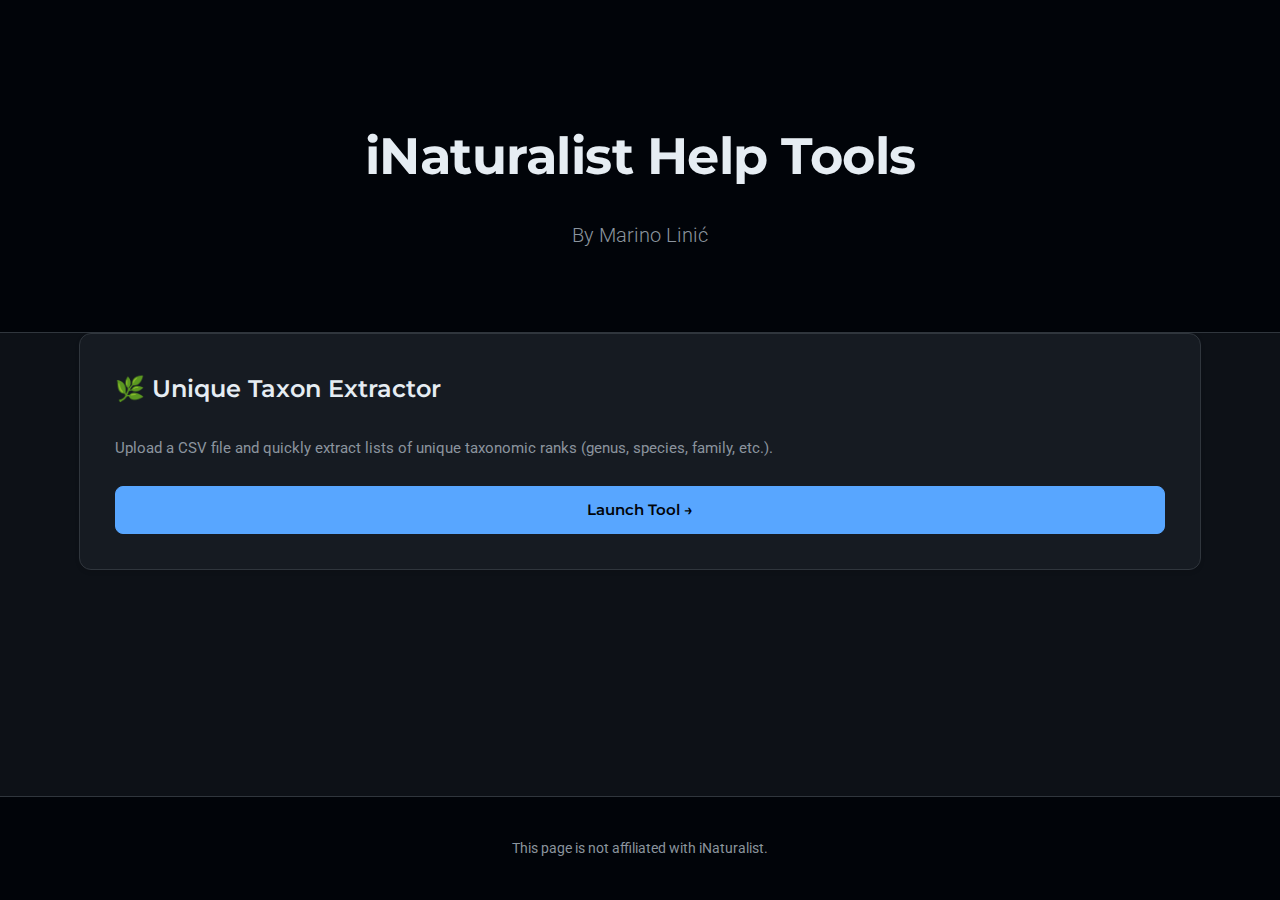
<file: index.html>
<!DOCTYPE html>
<html lang="en">
	<head>
		<meta charset="UTF-8" />
		<meta name="viewport" content="width=device-width, initial-scale=1.0" />
		<title>iNaturalist Help Tools</title>
		<link rel="stylesheet" href="style.css" />
		<link
			href="https://fonts.googleapis.com/css2?family=Montserrat:wght@300;400;700&family=Roboto:wght@300;400;500&display=swap"
			rel="stylesheet"
		/>
	</head>
	<body class="landing-page-body">
		<header class="landing-header">
			<div class="container">
				<h1>iNaturalist Help Tools</h1>
				<p class="tagline">By Marino Linić</p>
			</div>
		</header>

		<main class="landing-main container">
			<section class="tools-grid">
				<div class="tool-card">
					<h2>🌿 Unique Taxon Extractor</h2>
					<p>Upload a CSV file and quickly extract lists of unique taxonomic ranks (genus, species, family, etc.).</p>
					<a href="unique-taxon-extractor/taxon-extractor.html" class="btn btn-primary">Launch Tool →</a>
				</div>

				<!-- Example of how you might add another tool in the future -->
				<!--
            <div class="tool-card disabled">
                <div class="tool-icon">📊</div>
                <h2>Data Visualizer (Coming Soon)</h2>
                <p>Visualize your biological datasets with interactive charts and graphs. Currently under development.</p>
                <a href="#" class="btn btn-secondary disabled-link">Coming Soon</a>
            </div>

            <div class="tool-card disabled">
                <div class="tool-icon">⚙️</div>
                <h2>Sequence Analyzer (Coming Soon)</h2>
                <p>Perform basic sequence analysis tasks. Stay tuned for updates!</p>
                <a href="#" class="btn btn-secondary disabled-link">Coming Soon</a>
            </div>
            -->
			</section>
		</main>

		<footer class="landing-footer">
			<div class="container">
				<p>This page is not affiliated with iNaturalist.</p>
			</div>
		</footer>

		<!-- Simple script for the landing page (e.g., current year) -->
		<script>
			document.getElementById('currentYearLanding').textContent = new Date().getFullYear()
		</script>
	</body>
</html>
</file>
<file: style.css>
/* === landing-style.css === */
/* Modern Dark Mode Styles EXCLUSIVELY for index.html (Landing Page) */

:root {
	/* Dark Mode Palette - Vercel/GitHub Inspired */
	--dark-bg: #0d1117; /* Deep dark background */
	--dark-surface-1: #161b22; /* For cards and distinct surfaces */
	--dark-surface-2: #010409; /* Slightly darker, for header/footer contrast if needed */
	--dark-border: #30363d; /* Subtle borders */
	--dark-border-hover: #8b949e;
	--dark-text-primary: #e6edf3; /* Primary text - very light gray */
	--dark-text-secondary: #8b949e; /* Secondary text - medium gray */
	--dark-accent-primary: #58a6ff; /* Bright, accessible blue */
	--dark-accent-primary-hover: #79c0ff; /* Lighter blue for hover */
	--dark-accent-secondary: #3fb950; /* A green for variety or success states */
	--dark-accent-glow: rgba(88, 166, 255, 0.15); /* Subtle glow for interactive elements */
	--dark-shadow-light: rgba(0, 0, 0, 0.1); /* Very subtle shadow for depth */
	--dark-shadow-medium: rgba(0, 0, 0, 0.3);

	--landing-font-sans-serif: 'Montserrat', -apple-system, BlinkMacSystemFont, 'Segoe UI', Roboto, 'Helvetica Neue',
		Arial, sans-serif;
	--landing-font-body: 'Roboto', -apple-system, BlinkMacSystemFont, 'Segoe UI', Roboto, 'Helvetica Neue', Arial,
		sans-serif;

	--landing-border-radius-sm: 6px;
	--landing-border-radius-md: 8px;
	--landing-border-radius-lg: 12px;
}

/* Universal box-sizing & base font smoothing */
.landing-page-body *,
.landing-page-body *::before,
.landing-page-body *::after {
	box-sizing: border-box;
}

.landing-page-body {
	font-family: var(--landing-font-body);
	margin: 0;
	background-color: var(--dark-bg);
	color: var(--dark-text-primary);
	line-height: 1.65;
	display: flex;
	flex-direction: column;
	min-height: 100vh;
	-webkit-font-smoothing: antialiased;
	-moz-osx-font-smoothing: grayscale;
}

.landing-header {
	background-color: var(--dark-surface-2); /* Slightly different from main bg for subtle separation */
	color: var(--dark-text-primary);
	padding: 80px 20px 60px; /* More top padding */
	text-align: center;
	border-bottom: 1px solid var(--dark-border);
}

.landing-header h1 {
	font-family: var(--landing-font-sans-serif);
	font-size: clamp(2.2rem, 5vw, 3.2rem); /* Responsive font size */
	margin-bottom: 0.75rem;
	font-weight: 700;
	letter-spacing: -0.5px;
}

.landing-header .tagline {
	font-size: clamp(1rem, 2.5vw, 1.25rem);
	font-weight: 300;
	color: var(--dark-text-secondary);
	max-width: 600px;
	margin-left: auto;
	margin-right: auto;
}

/* Container for general centering on landing page */
.landing-page-body .container {
	width: 90%;
	max-width: 1200px; /* Slightly wider for modern feel */
	margin: 0 auto;
	padding: 0 15px;
}

.landing-main {
	flex-grow: 1;
	padding-top: 60px;
	padding-bottom: 60px;
}

.tools-grid {
	display: grid;
	grid-template-columns: repeat(auto-fit, minmax(320px, 1fr));
	gap: 30px; /* Consistent gap */
}

.tool-card {
	background-color: var(--dark-surface-1);
	padding: 35px;
	border-radius: var(--landing-border-radius-lg);
	border: 1px solid var(--dark-border);
	transition: transform 0.3s ease, border-color 0.3s ease, box-shadow 0.3s ease;
	display: flex;
	flex-direction: column;
	box-shadow: 0 2px 4px var(--dark-shadow-light); /* Very subtle initial shadow */
}

.tool-card:hover {
	transform: translateY(-6px);
	border-color: var(--dark-accent-primary);
	box-shadow: 0 0 25px var(--dark-accent-glow), 0 4px 8px var(--dark-shadow-medium);
}

.tool-card .tool-icon {
	font-size: 2.8rem; /* Slightly smaller if using complex icons */
	margin-bottom: 20px;
	/* For SVGs, you'd set width/height and fill here */
	color: var(--dark-accent-primary); /* Icons inherit accent color */
	line-height: 1;
	/* text-align: left; /* Modern cards often align icon left */
}

.tool-card h2 {
	font-family: var(--landing-font-sans-serif);
	font-size: 1.5rem; /* Slightly smaller, cleaner heading */
	color: var(--dark-text-primary);
	margin-top: 0;
	margin-bottom: 12px;
	font-weight: 600;
}

.tool-card p {
	font-size: 0.95rem;
	color: var(--dark-text-secondary);
	flex-grow: 1;
	margin-bottom: 25px;
}

.btn {
	/* General button class for landing page */
	display: inline-block;
	padding: 12px 28px;
	font-size: 0.95rem;
	font-weight: 500; /* Medium weight */
	font-family: var(--landing-font-sans-serif);
	text-align: center;
	border-radius: var(--landing-border-radius-md); /* Slightly less rounded than pill */
	text-decoration: none;
	transition: background-color 0.2s ease, color 0.2s ease, transform 0.2s ease, box-shadow 0.2s ease;
	border: 1px solid transparent; /* Base border */
	cursor: pointer;
	margin-top: auto; /* Pushes button to bottom */
	line-height: 1.5;
}

.btn-primary {
	background-color: var(--dark-accent-primary);
	color: var(--dark-surface-2); /* Dark text on bright button for contrast */
	border-color: var(--dark-accent-primary);
	font-weight: 600;
}
.btn-primary:hover {
	background-color: var(--dark-accent-primary-hover);
	border-color: var(--dark-accent-primary-hover);
	transform: translateY(-2px);
	box-shadow: 0 4px 15px var(--dark-accent-glow);
}

/* Ghost button style for secondary/disabled */
.btn-secondary {
	background-color: transparent;
	color: var(--dark-text-secondary);
	border: 1px solid var(--dark-border);
}
.btn-secondary:hover:not(.disabled-link) {
	color: var(--dark-text-primary);
	border-color: var(--dark-text-secondary);
	background-color: rgba(255, 255, 255, 0.05); /* Very subtle bg on hover */
}

.btn-secondary.disabled-link {
	cursor: not-allowed;
	opacity: 0.5;
	border-color: var(--dark-border);
}
.btn-secondary.disabled-link:hover {
	background-color: transparent;
	color: var(--dark-text-secondary); /* Keep color consistent */
	border-color: var(--dark-border);
}

.tool-card.disabled .tool-icon,
.tool-card.disabled h2 {
	opacity: 0.6;
}

.landing-footer {
	text-align: center;
	padding: 40px 20px;
	background-color: var(--dark-surface-2); /* Consistent with header */
	color: var(--dark-text-secondary);
	font-size: 0.875rem;
	border-top: 1px solid var(--dark-border);
	margin-top: 60px; /* Ensure space above footer */
}
.landing-footer p {
	margin: 0;
}

/* Responsive adjustments for landing page */
@media (max-width: 768px) {
	.landing-header {
		padding: 60px 20px 40px;
	}
	.landing-main {
		padding-top: 40px;
		padding-bottom: 40px;
	}
	.tools-grid {
		grid-template-columns: 1fr; /* Single column */
		gap: 25px;
	}
	.tool-card {
		padding: 25px;
	}
	.btn {
		padding: 10px 22px;
		font-size: 0.9rem;
	}
}
</file>
